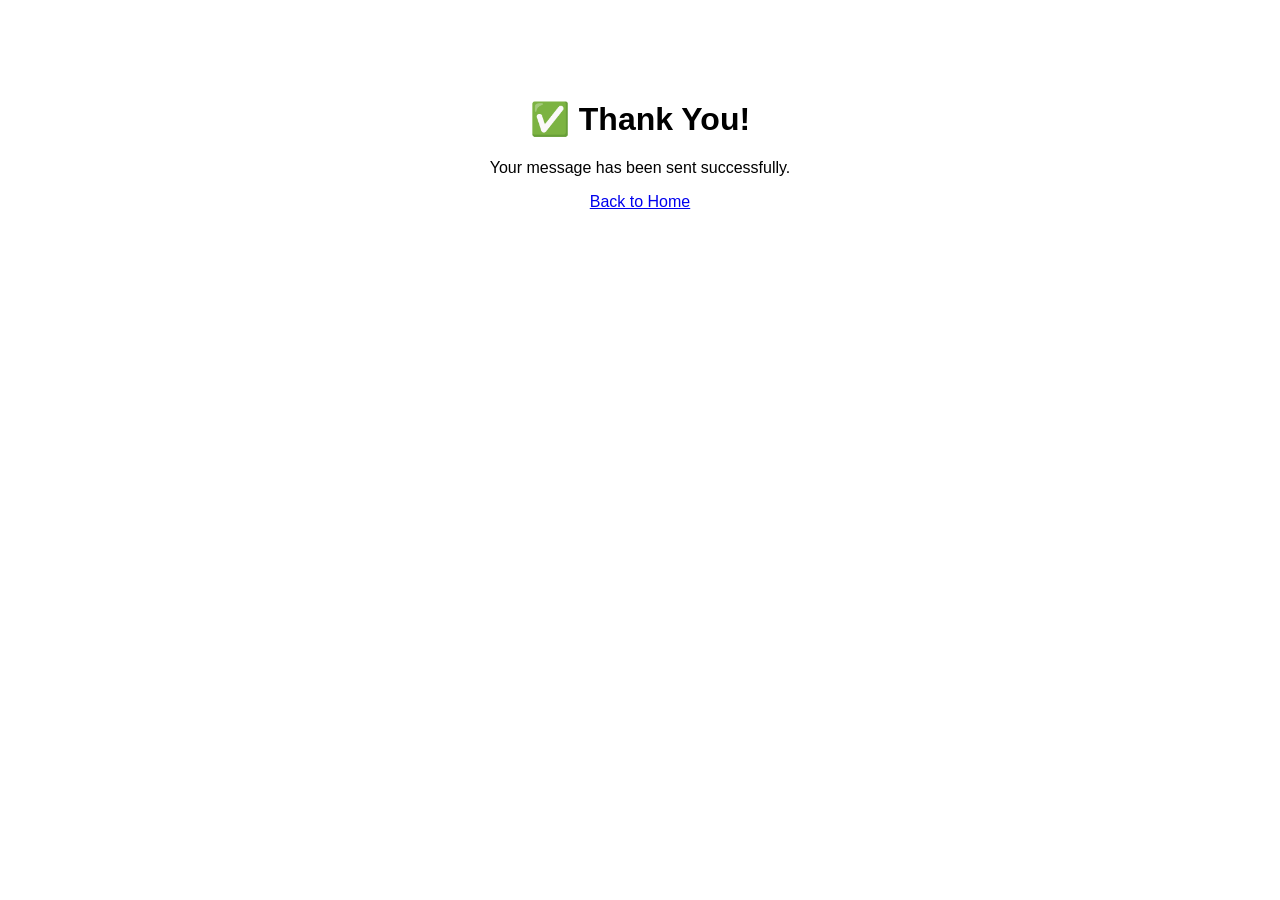
<file: thank_you.html>
<!DOCTYPE html>
<html lang="en">
<head>
  <meta charset="UTF-8">
  <meta name="viewport" content="width=device-width, initial-scale=1.0">
  <title>Thank You</title>
</head>
<body style="font-family: sans-serif; text-align: center; margin-top: 100px;">
  <h1>✅ Thank You!</h1>
  <p>Your message has been sent successfully.</p>
  <a href="https://luxurytheme.com/">Back to Home</a>
</body>
</html>
</file>
